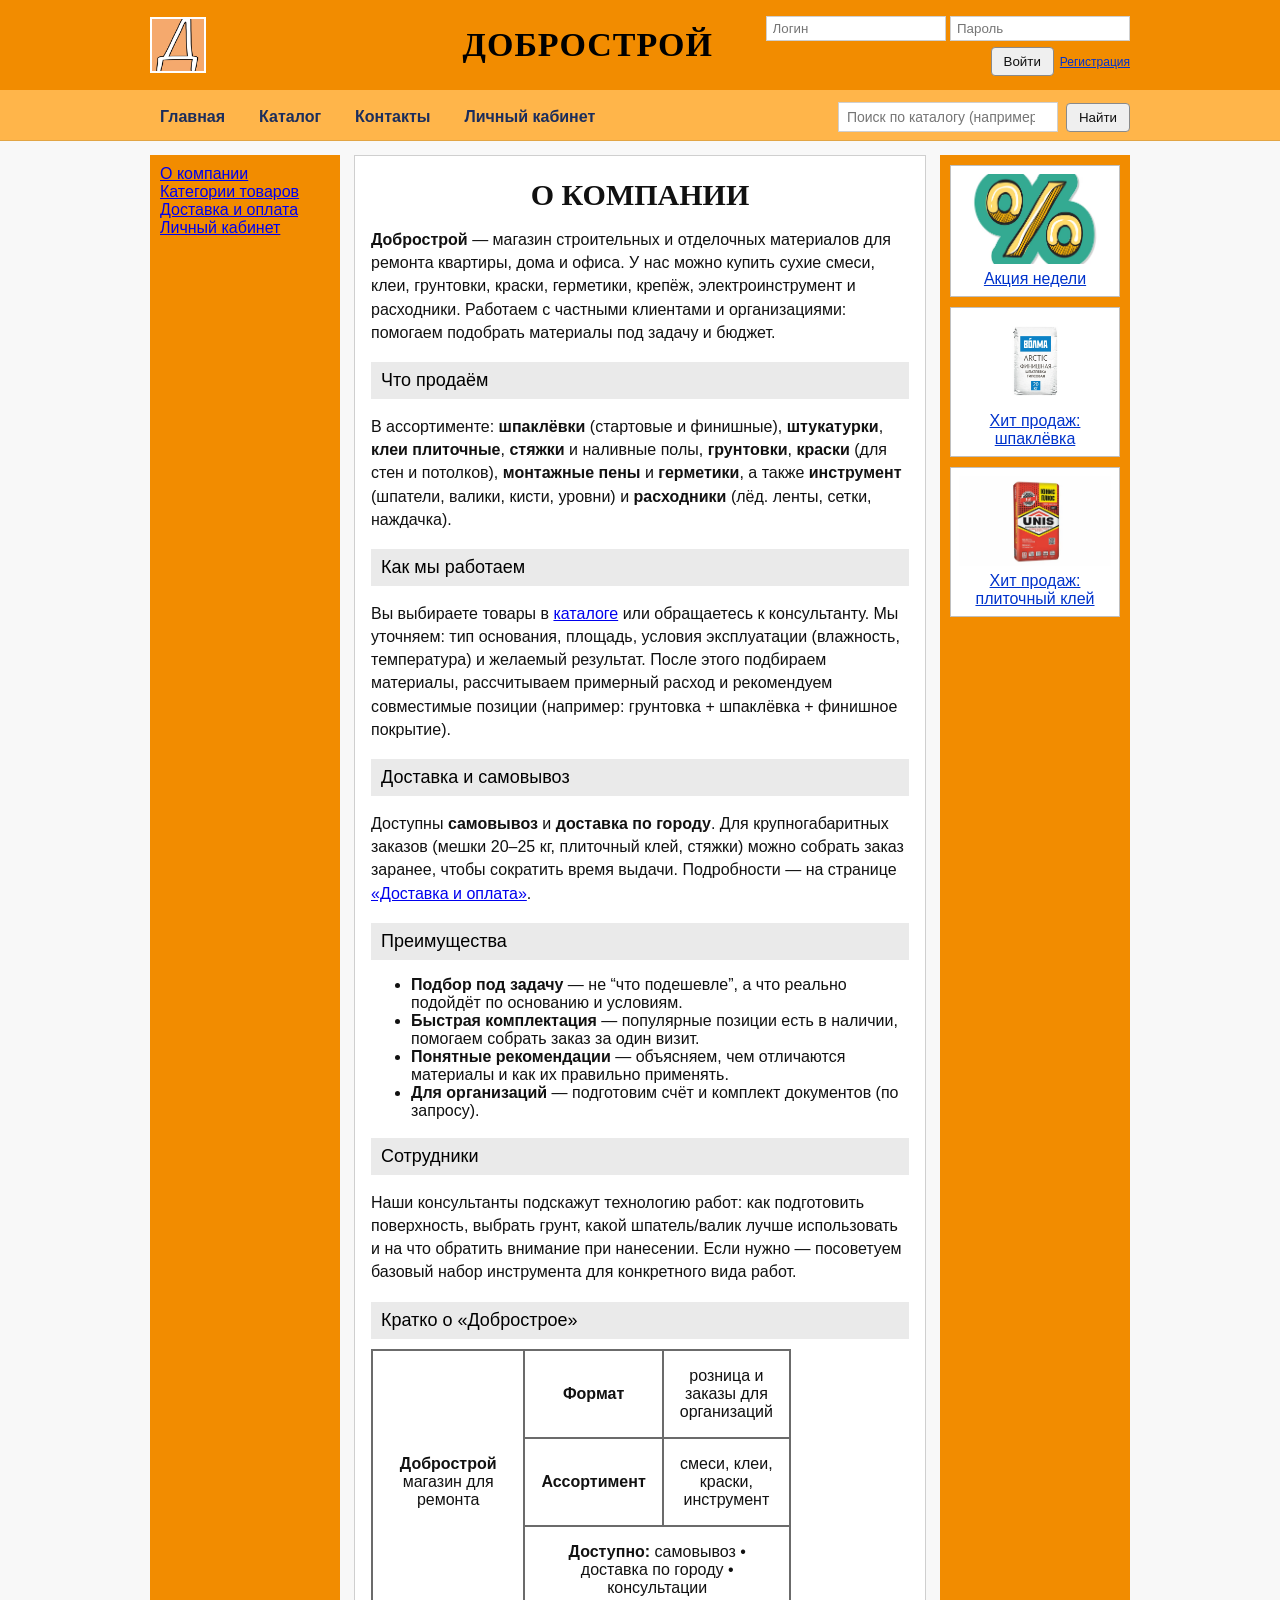
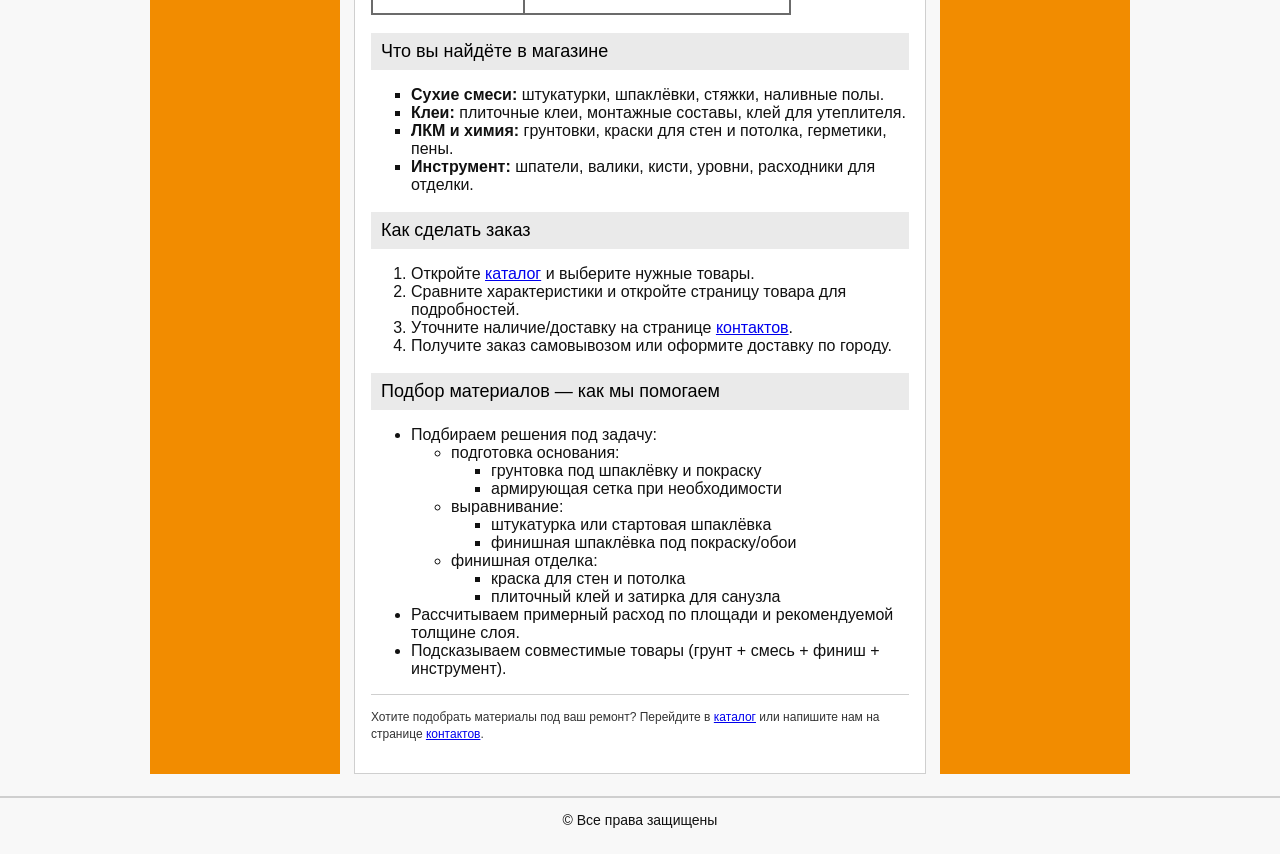
<file: index.html>
<!doctype html>
<html lang="ru">
<head>
  <meta charset="UTF-8" />
  <meta name="viewport" content="width=device-width, initial-scale=1.0" />
  <title>Добрострой — Главная</title>
  <link rel="stylesheet" href="css/style.css" />
</head>
<body>

<header class="header">
  <div class="container header__row">
    <div class="brand">
      <img src="img/logo.jpg" alt="Логотип Добрострой">
    </div>

    <div class="title">ДОБРОСТРОЙ</div>

    <div class="authbox">
      <form action="auth.html" method="get">
        <input type="text" name="login" placeholder="Логин">
        <input type="password" name="pass" placeholder="Пароль">
        <div class="row">
          <button class="btn" type="submit">Войти</button>
          <a href="auth.html">Регистрация</a>
        </div>
      </form>
    </div>
  </div>
</header>

<div class="topbar">
  <div class="container topbar__row">
    <nav class="nav">
      <a href="index.html">Главная</a>
      <a href="catalog.html">Каталог</a>
      <a href="contacts.html">Контакты</a>
      <a href="auth.html">Личный кабинет</a>
    </nav>

    <form class="search" action="catalog.html" method="get">
      <input type="search" name="q" placeholder="Поиск по каталогу (например: краска)">
      <button class="btn" type="submit">Найти</button>
    </form>
  </div>
</div>

<section class="main">
  <div class="container grid">
    <aside class="side">
      <a href="index.html#about">О компании</a>
      <a href="catalog.html">Категории товаров</a>
      <a href="contacts.html#delivery">Доставка и оплата</a>
      <a href="auth.html">Личный кабинет</a>
    </aside>

    <main class="content" id="about">
  <h1>О КОМПАНИИ</h1>

  <p>
    <b>Добрострой</b> — магазин строительных и отделочных материалов для ремонта квартиры, дома и офиса.
    У нас можно купить сухие смеси, клеи, грунтовки, краски, герметики, крепёж, электроинструмент и расходники.
    Работаем с частными клиентами и организациями: помогаем подобрать материалы под задачу и бюджет.
  </p>

  <h2>Что продаём</h2>
  <p>
    В ассортименте:
    <b>шпаклёвки</b> (стартовые и финишные), <b>штукатурки</b>, <b>клеи плиточные</b>, <b>стяжки</b> и наливные полы,
    <b>грунтовки</b>, <b>краски</b> (для стен и потолков), <b>монтажные пены</b> и <b>герметики</b>,
    а также <b>инструмент</b> (шпатели, валики, кисти, уровни) и <b>расходники</b> (лёд. ленты, сетки, наждачка).
  </p>

  <h2>Как мы работаем</h2>
  <p>
    Вы выбираете товары в <a href="catalog.html">каталоге</a> или обращаетесь к консультанту.
    Мы уточняем: тип основания, площадь, условия эксплуатации (влажность, температура) и желаемый результат.
    После этого подбираем материалы, рассчитываем примерный расход и рекомендуем совместимые позиции
    (например: грунтовка + шпаклёвка + финишное покрытие).
  </p>

  <h2>Доставка и самовывоз</h2>
  <p>
    Доступны <b>самовывоз</b> и <b>доставка по городу</b>. Для крупногабаритных заказов (мешки 20–25 кг, плиточный клей,
    стяжки) можно собрать заказ заранее, чтобы сократить время выдачи.
    Подробности — на странице <a href="contacts.html#delivery">«Доставка и оплата»</a>.
  </p>

  <h2>Преимущества</h2>
  <ul>
    <li><b>Подбор под задачу</b> — не “что подешевле”, а что реально подойдёт по основанию и условиям.</li>
    <li><b>Быстрая комплектация</b> — популярные позиции есть в наличии, помогаем собрать заказ за один визит.</li>
    <li><b>Понятные рекомендации</b> — объясняем, чем отличаются материалы и как их правильно применять.</li>
    <li><b>Для организаций</b> — подготовим счёт и комплект документов (по запросу).</li>
  </ul>

  <h2>Сотрудники</h2>
  <p>
    Наши консультанты подскажут технологию работ: как подготовить поверхность, выбрать грунт,
    какой шпатель/валик лучше использовать и на что обратить внимание при нанесении.
    Если нужно — посоветуем базовый набор инструмента для конкретного вида работ.
  </p>

  <h2>Кратко о «Добрострое»</h2>

<table class="demo-table" aria-label="Информация о компании Добрострой">
  <tr>
    <td class="big" rowspan="3"><b>Добрострой</b><br>магазин для ремонта</td>
    <td><b>Формат</b></td>
    <td>розница и заказы для организаций</td>
  </tr>
  <tr>
    <td><b>Ассортимент</b></td>
    <td>смеси, клеи, краски, инструмент</td>
  </tr>
  <tr>
    <td colspan="2"><b>Доступно:</b> самовывоз • доставка по городу • консультации</td>
  </tr>
</table>

<h2>Что вы найдёте в магазине</h2>
<ul type="square">
  <li><b>Сухие смеси:</b> штукатурки, шпаклёвки, стяжки, наливные полы.</li>
  <li><b>Клеи:</b> плиточные клеи, монтажные составы, клей для утеплителя.</li>
  <li><b>ЛКМ и химия:</b> грунтовки, краски для стен и потолка, герметики, пены.</li>
  <li><b>Инструмент:</b> шпатели, валики, кисти, уровни, расходники для отделки.</li>
</ul>

<h2>Как сделать заказ</h2>
<ol type="1">
  <li>Откройте <a href="catalog.html">каталог</a> и выберите нужные товары.</li>
  <li>Сравните характеристики и откройте страницу товара для подробностей.</li>
  <li>Уточните наличие/доставку на странице <a href="contacts.html">контактов</a>.</li>
  <li>Получите заказ самовывозом или оформите доставку по городу.</li>
</ol>

<h2>Подбор материалов — как мы помогаем</h2>
<ul>
  <li>Подбираем решения под задачу:
    <ul>
      <li>подготовка основания:
        <ul>
          <li>грунтовка под шпаклёвку и покраску</li>
          <li>армирующая сетка при необходимости</li>
        </ul>
      </li>
      <li>выравнивание:
        <ul>
          <li>штукатурка или стартовая шпаклёвка</li>
          <li>финишная шпаклёвка под покраску/обои</li>
        </ul>
      </li>
      <li>финишная отделка:
        <ul>
          <li>краска для стен и потолка</li>
          <li>плиточный клей и затирка для санузла</li>
        </ul>
      </li>
    </ul>
  </li>
  <li>Рассчитываем примерный расход по площади и рекомендуемой толщине слоя.</li>
  <li>Подсказываем совместимые товары (грунт + смесь + финиш + инструмент).</li>
</ul>

  <hr class="hr">

  <p class="note">
    Хотите подобрать материалы под ваш ремонт? Перейдите в <a href="catalog.html">каталог</a>
    или напишите нам на странице <a href="contacts.html">контактов</a>.
  </p>
</main>

    <aside class="right">
      <div class="banner">
        <img src="img/Perc.avif" alt="Акция недели">
        <a href="catalog.html">Акция недели</a>
      </div>
      <div class="banner">
        <img src="img/Shpack.webp" alt="Хит продаж: шпаклёвка">
        <a href="product1.html">Хит продаж: шпаклёвка</a>
      </div>
      <div class="banner">
        <img src="img/clay.webp" alt="Хит продаж: плиточный клей">
        <a href="product2.html">Хит продаж: плиточный клей</a>
      </div>
    </aside>
  </div>
</section>

<footer class="footer">
  <div class="container">© Все права защищены</div>
</footer>

</body>
</html>
</file>
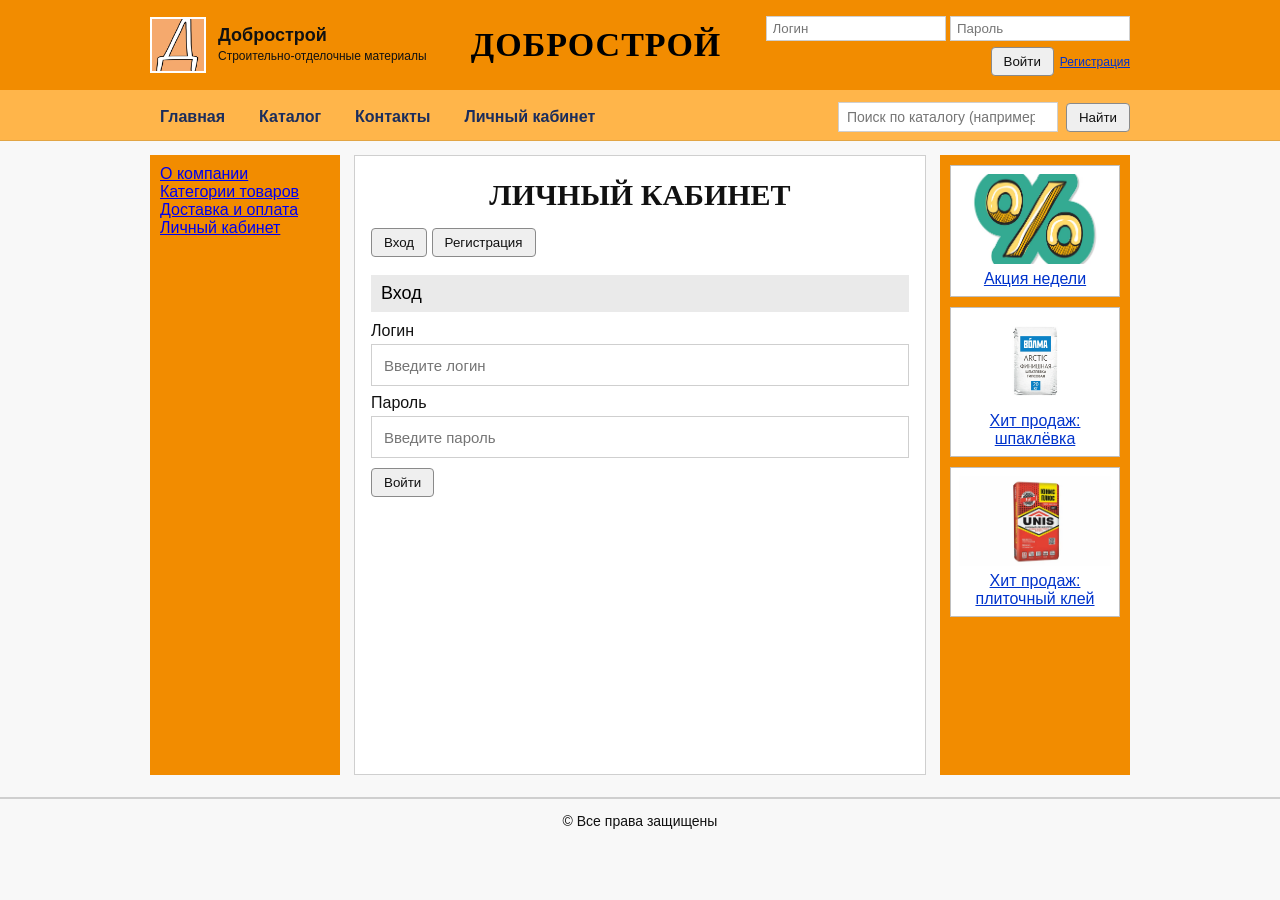
<file: auth.html>
<!doctype html>
<html lang="ru">
<head>
  <meta charset="UTF-8" />
  <meta name="viewport" content="width=device-width, initial-scale=1.0" />
  <title>Добрострой — Личный кабинет</title>
  <link rel="stylesheet" href="css/style.css" />
</head>
<body>

<header class="header">
  <div class="container header__row">
    <div class="brand">
      <img src="img/logo.jpg" alt="Логотип Добрострой">
      <div class="brand__text">
        <b>Добрострой</b>
        <span>Строительно-отделочные материалы</span>
      </div>
    </div>
    <div class="title">ДОБРОСТРОЙ</div>
    <div class="authbox">
      <form action="auth.html" method="get">
        <input type="text" name="login" placeholder="Логин">
        <input type="password" name="pass" placeholder="Пароль">
        <div class="row">
          <button class="btn" type="submit">Войти</button>
          <a href="auth.html">Регистрация</a>
        </div>
      </form>
    </div>
  </div>
</header>

<div class="topbar">
  <div class="container topbar__row">
    <nav class="nav">
      <a href="index.html">Главная</a>
      <a href="catalog.html">Каталог</a>
      <a href="contacts.html">Контакты</a>
      <a href="auth.html">Личный кабинет</a>
    </nav>

    <form class="search" action="catalog.html" method="get">
      <input type="search" name="q" placeholder="Поиск по каталогу (например: краска)">
      <button class="btn" type="submit">Найти</button>
    </form>
  </div>
</div>

<section class="main">
  <div class="container grid">
    <aside class="side">
      <a href="index.html#about">О компании</a>
      <a href="catalog.html">Категории товаров</a>
      <a href="contacts.html#delivery">Доставка и оплата</a>
      <a href="auth.html">Личный кабинет</a>
    </aside>

    <main class="content">
      <h1>ЛИЧНЫЙ КАБИНЕТ</h1>

      <p>
        <button class="btn" type="button" onclick="showTab('login')">Вход</button>
        <button class="btn" type="button" onclick="showTab('reg')">Регистрация</button>
      </p>

      <div id="tab-login">
        <h2>Вход</h2>
        <form class="form" onsubmit="return demo(event, 'ok1')">
          <label>Логин</label>
          <input required type="text" placeholder="Введите логин">

          <label>Пароль</label>
          <input required type="password" placeholder="Введите пароль">

          <div style="margin-top:10px">
            <button class="btn" type="submit">Войти</button>
          </div>
          <p id="ok1" style="display:none; margin-top:10px;"><b>Вход выполнен (демо).</b></p>
        </form>
      </div>

      <div id="tab-reg" style="display:none">
        <h2>Регистрация</h2>
        <form class="form" onsubmit="return demo(event, 'ok2')">
          <div class="two">
            <div>
              <label>Имя</label>
              <input required type="text" placeholder="Иван">
            </div>
            <div>
              <label>Email</label>
              <input required type="email" placeholder="name@example.com">
            </div>
          </div>

          <label>Логин</label>
          <input required type="text" placeholder="Придумайте логин">

          <label>Пароль</label>
          <input required type="password" placeholder="Придумайте пароль">

          <label>Согласие</label>
          <label style="display:flex; gap:8px; align-items:center; margin-top:6px;">
            <input type="checkbox" required>
            <span>Согласен(на) с правилами</span>
          </label>

          <div style="margin-top:10px">
            <button class="btn" type="submit">Зарегистрироваться</button>
          </div>
          <p id="ok2" style="display:none; margin-top:10px;"><b>Регистрация завершена (демо).</b></p>
        </form>
      </div>
    </main>

    <aside class="right">
      <div class="banner">
        <img src="img/Perc.avif" alt="Акция недели">
        <a href="catalog.html">Акция недели</a>
      </div>
      <div class="banner">
        <img src="img/Shpack.webp" alt="Хит продаж: шпаклёвка">
        <a href="product1.html">Хит продаж: шпаклёвка</a>
      </div>
      <div class="banner">
        <img src="img/clay.webp" alt="Хит продаж: плиточный клей">
        <a href="product2.html">Хит продаж: плиточный клей</a>
      </div>
    </aside>
  </div>
</section>

<footer class="footer">
  <div class="container">© Все права защищены</div>
</footer>

<script>
  function showTab(which){
    document.getElementById('tab-login').style.display = (which==='login') ? 'block' : 'none';
    document.getElementById('tab-reg').style.display   = (which==='reg')   ? 'block' : 'none';
  }
  function demo(e, id){
    e.preventDefault();
    document.getElementById(id).style.display = 'block';
    return false;
  }
</script>

</body>
</html>
</file>
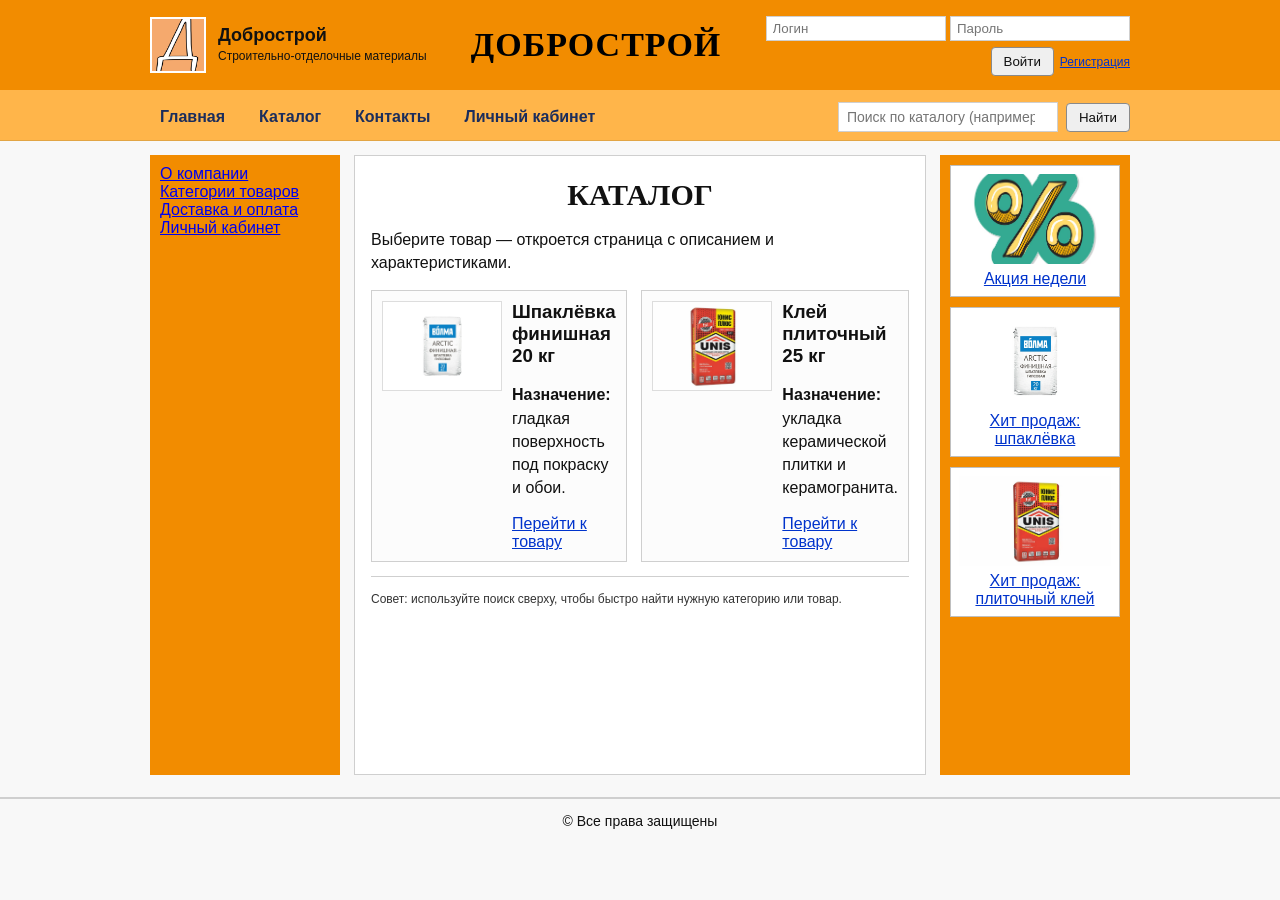
<file: catalog.html>
<!doctype html>
<html lang="ru">
<head>
  <meta charset="UTF-8" />
  <meta name="viewport" content="width=device-width, initial-scale=1.0" />
  <title>Добрострой — Каталог</title>
  <link rel="stylesheet" href="css/style.css" />
</head>
<body>

<header class="header">
  <div class="container header__row">
    <div class="brand">
      <img src="img/logo.jpg" alt="Логотип Добрострой">
      <div class="brand__text">
        <b>Добрострой</b>
        <span>Строительно-отделочные материалы</span>
      </div>
    </div>
    <div class="title">ДОБРОСТРОЙ</div>
    <div class="authbox">
      <form action="auth.html" method="get">
        <input type="text" name="login" placeholder="Логин">
        <input type="password" name="pass" placeholder="Пароль">
        <div class="row">
          <button class="btn" type="submit">Войти</button>
          <a href="auth.html">Регистрация</a>
        </div>
      </form>
    </div>
  </div>
</header>

<div class="topbar">
  <div class="container topbar__row">
    <nav class="nav">
      <a href="index.html">Главная</a>
      <a href="catalog.html">Каталог</a>
      <a href="contacts.html">Контакты</a>
      <a href="auth.html">Личный кабинет</a>
    </nav>

    <form class="search" action="catalog.html" method="get">
      <input type="search" name="q" placeholder="Поиск по каталогу (например: краска)">
      <button class="btn" type="submit">Найти</button>
    </form>
  </div>
</div>

<section class="main">
  <div class="container grid">
    <aside class="side">
      <a href="index.html#about">О компании</a>
      <a href="catalog.html">Категории товаров</a>
      <a href="contacts.html#delivery">Доставка и оплата</a>
      <a href="auth.html">Личный кабинет</a>
    </aside>

    <main class="content">
      <h1>КАТАЛОГ</h1>
      <p>Выберите товар — откроется страница с описанием и характеристиками.</p>

      <div class="cards">
        <div class="card">
          <img src="img/Shpack.webp" alt="Шпаклёвка финишная">
          <div>
            <h3>Шпаклёвка финишная 20 кг</h3>
            <p><b>Назначение:</b> гладкая поверхность под покраску и обои.</p>
            <a href="product1.html">Перейти к товару</a>
          </div>
        </div>

        <div class="card">
          <img src="img/clay.webp" alt="Клей плиточный">
          <div>
            <h3>Клей плиточный 25 кг</h3>
            <p><b>Назначение:</b> укладка керамической плитки и керамогранита.</p>
            <a href="product2.html">Перейти к товару</a>
          </div>
        </div>
      </div>

      <hr class="hr">
      <p class="note">Совет: используйте поиск сверху, чтобы быстро найти нужную категорию или товар.</p>
    </main>

    <aside class="right">
      <div class="banner">
        <img src="img/Perc.avif" alt="Акция недели">
        <a href="catalog.html">Акция недели</a>
      </div>
      <div class="banner">
        <img src="img/Shpack.webp" alt="Хит продаж: шпаклёвка">
        <a href="product1.html">Хит продаж: шпаклёвка</a>
      </div>
      <div class="banner">
        <img src="img/clay.webp" alt="Хит продаж: плиточный клей">
        <a href="product2.html">Хит продаж: плиточный клей</a>
      </div>
    </aside>
  </div>
</section>

<footer class="footer">
  <div class="container">© Все права защищены</div>
</footer>

</body>
</html>
</file>
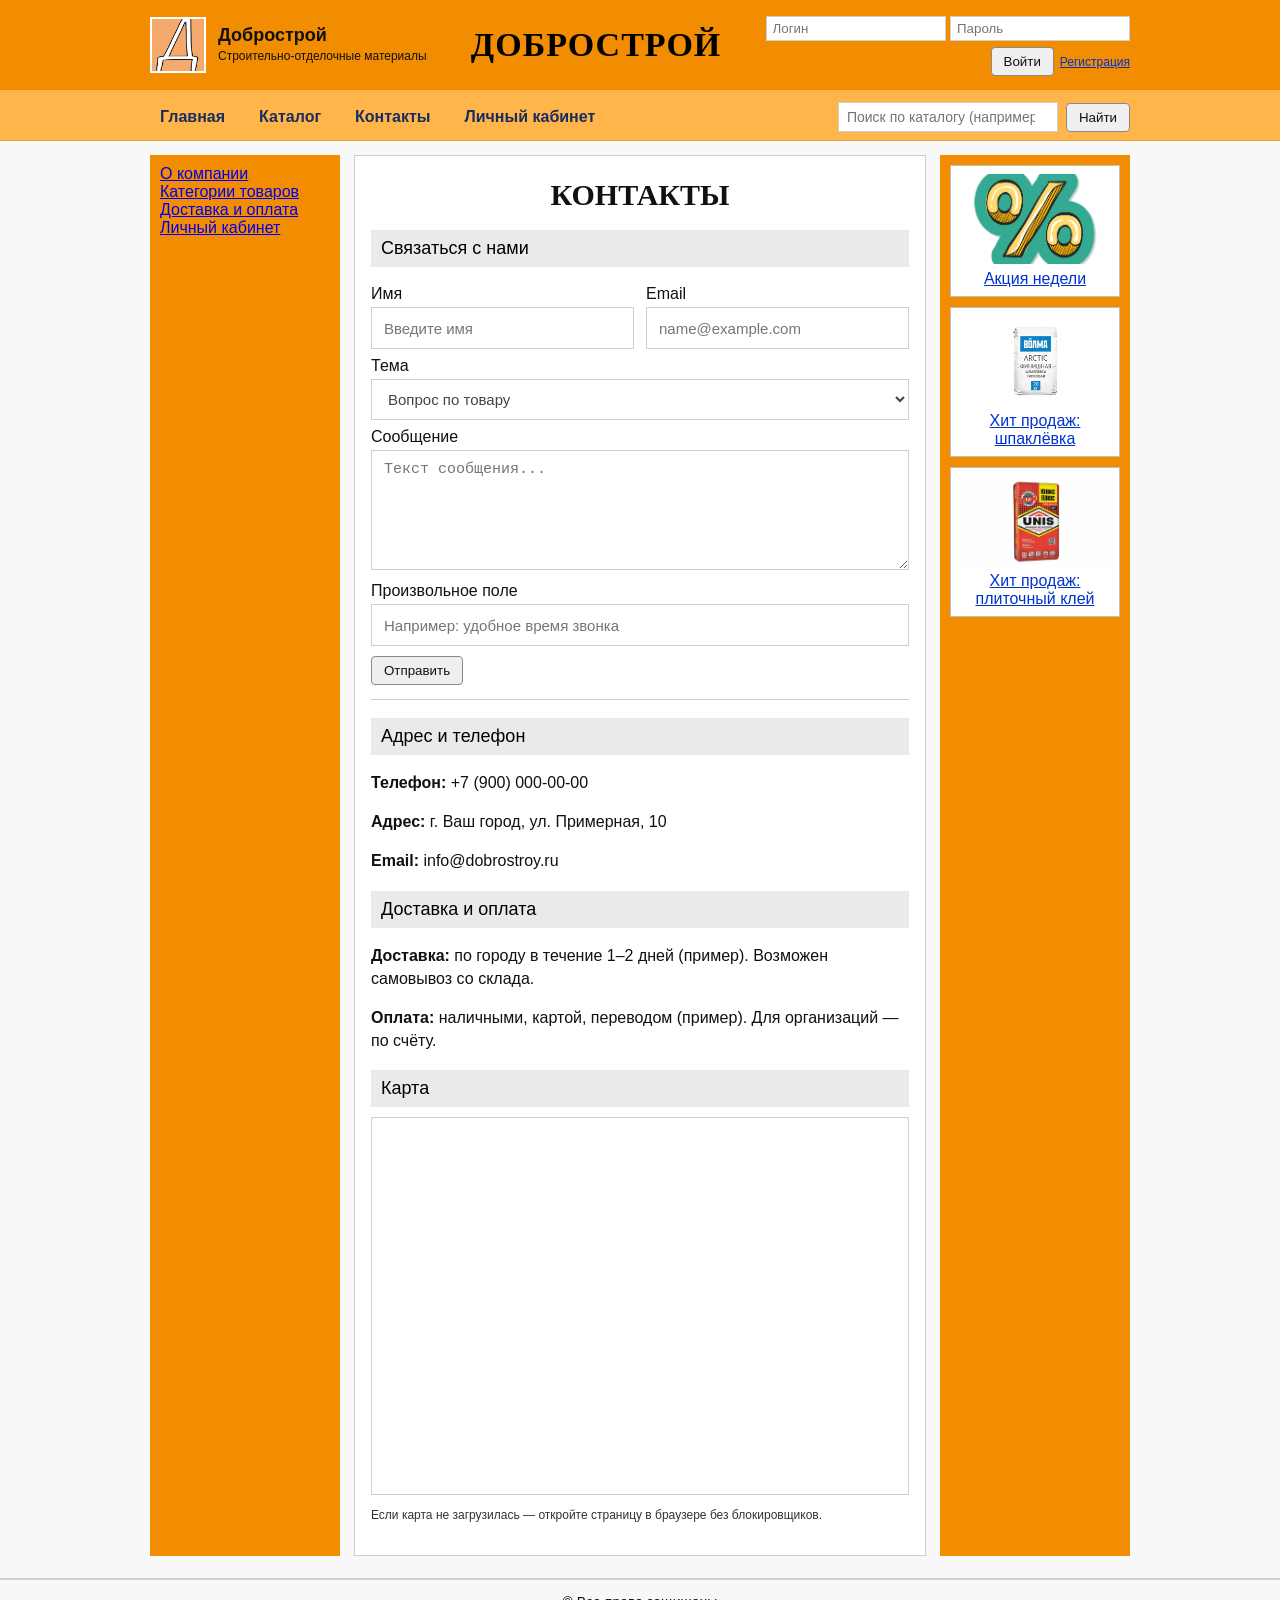
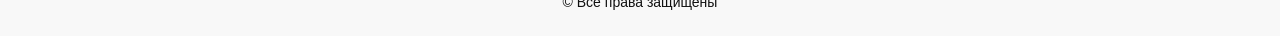
<file: contacts.html>
<!doctype html>
<html lang="ru">
<head>
  <meta charset="UTF-8" />
  <meta name="viewport" content="width=device-width, initial-scale=1.0" />
  <title>Добрострой — Контакты</title>
  <link rel="stylesheet" href="css/style.css" />
</head>
<body>

<header class="header">
  <div class="container header__row">
    <div class="brand">
      <img src="img/logo.jpg" alt="Логотип Добрострой">
      <div class="brand__text">
        <b>Добрострой</b>
        <span>Строительно-отделочные материалы</span>
      </div>
    </div>
    <div class="title">ДОБРОСТРОЙ</div>
    <div class="authbox">
      <form action="auth.html" method="get">
        <input type="text" name="login" placeholder="Логин">
        <input type="password" name="pass" placeholder="Пароль">
        <div class="row">
          <button class="btn" type="submit">Войти</button>
          <a href="auth.html">Регистрация</a>
        </div>
      </form>
    </div>
  </div>
</header>

<div class="topbar">
  <div class="container topbar__row">
    <nav class="nav">
      <a href="index.html">Главная</a>
      <a href="catalog.html">Каталог</a>
      <a href="contacts.html">Контакты</a>
      <a href="auth.html">Личный кабинет</a>
    </nav>

    <form class="search" action="catalog.html" method="get">
      <input type="search" name="q" placeholder="Поиск по каталогу (например: краска)">
      <button class="btn" type="submit">Найти</button>
    </form>
  </div>
</div>

<section class="main">
  <div class="container grid">
    <aside class="side">
      <a href="index.html#about">О компании</a>
      <a href="catalog.html">Категории товаров</a>
      <a href="contacts.html#delivery">Доставка и оплата</a>
      <a href="auth.html">Личный кабинет</a>
    </aside>

    <main class="content">
      <h1>КОНТАКТЫ</h1>

      <h2>Связаться с нами</h2>
      <form class="form" onsubmit="return sendMsg(event)">
        <div class="two">
          <div>
            <label>Имя</label>
            <input required type="text" placeholder="Введите имя">
          </div>
          <div>
            <label>Email</label>
            <input required type="email" placeholder="name@example.com">
          </div>
        </div>

        <label>Тема</label>
        <select>
          <option>Вопрос по товару</option>
          <option>Доставка</option>
          <option>Оплата</option>
          <option>Другое</option>
        </select>

        <label>Сообщение</label>
        <textarea required placeholder="Текст сообщения..."></textarea>

        <label>Произвольное поле</label>
        <input type="text" placeholder="Например: удобное время звонка">

        <div style="margin-top:10px">
          <button class="btn" type="submit">Отправить</button>
        </div>
        <p id="ok" style="display:none; margin-top:10px;"><b>Сообщение отправлено (демо).</b></p>
      </form>

      <hr class="hr">

      <h2>Адрес и телефон</h2>
      <p><b>Телефон:</b> +7 (900) 000-00-00</p>
      <p><b>Адрес:</b> г. Ваш город, ул. Примерная, 10</p>
      <p><b>Email:</b> info@dobrostroy.ru</p>

      <h2 id="delivery">Доставка и оплата</h2>
      <p><b>Доставка:</b> по городу в течение 1–2 дней (пример). Возможен самовывоз со склада.</p>
      <p><b>Оплата:</b> наличными, картой, переводом (пример). Для организаций — по счёту.</p>
      <h2>Карта</h2>

<div class="map">
  <iframe
    src="https://yandex.ru/map-widget/v1/?ll=37.617635%2C55.755814&z=16&pt=37.617635,55.755814,pm2rdm"
    width="100%"
    height="360"
    frameborder="0"
    allowfullscreen="true"
    style="border:0;"
    title="Добрострой на карте"
  ></iframe>
</div>

<p class="note">Если карта не загрузилась — откройте страницу в браузере без блокировщиков.</p>


    </main>

    <aside class="right">
      <div class="banner">
        <img src="img/Perc.avif" alt="Акция недели">
        <a href="catalog.html">Акция недели</a>
      </div>
      <div class="banner">
        <img src="img/Shpack.webp" alt="Хит продаж: шпаклёвка">
        <a href="product1.html">Хит продаж: шпаклёвка</a>
      </div>
      <div class="banner">
        <img src="img/clay.webp" alt="Хит продаж: плиточный клей">
        <a href="product2.html">Хит продаж: плиточный клей</a>
      </div>
    </aside>
  </div>
  

</section>

<footer class="footer">
  <div class="container">© Все права защищены</div>
</footer>

<script>
  function sendMsg(e){
    e.preventDefault();
    document.getElementById('ok').style.display = 'block';
    return false;
  }
</script>

</body>
</html>
</file>
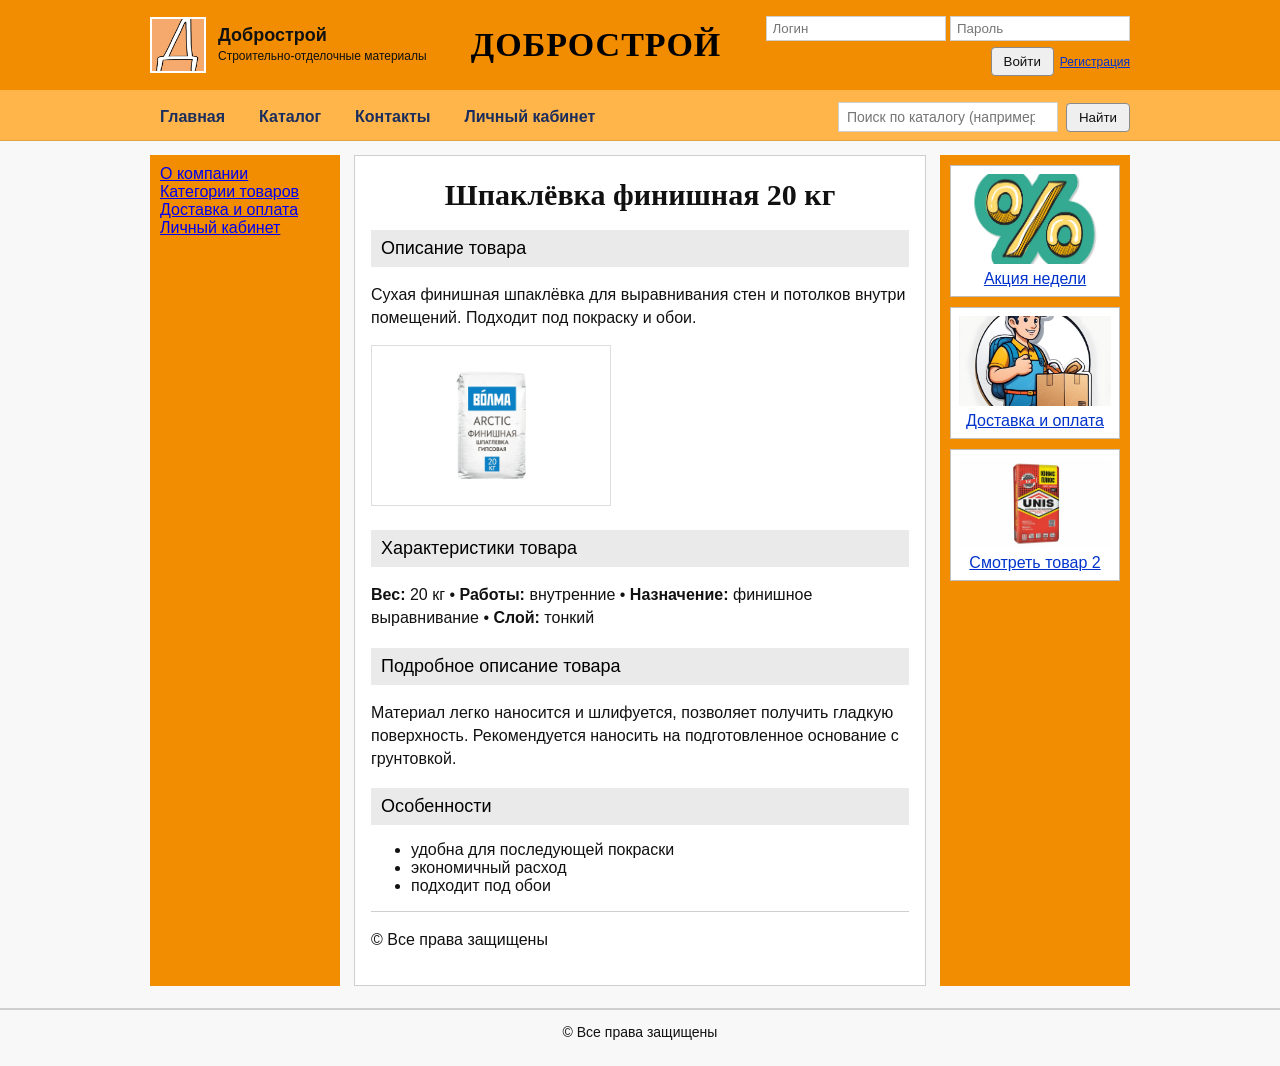
<file: product1.html>
<!doctype html>
<html lang="ru">
<head>
  <meta charset="UTF-8" />
  <meta name="viewport" content="width=device-width, initial-scale=1.0" />
  <title>Добрострой — Шпаклёвка финишная</title>
  <link rel="stylesheet" href="css/style.css" />
</head>
<body>

<header class="header">
  <div class="container header__row">
    <div class="brand">
      <img src="img/logo.jpg" alt="Логотип Добрострой">
      <div class="brand__text">
        <b>Добрострой</b>
        <span>Строительно-отделочные материалы</span>
      </div>
    </div>
    <div class="title">ДОБРОСТРОЙ</div>
    <div class="authbox">
      <form action="auth.html" method="get">
        <input type="text" name="login" placeholder="Логин">
        <input type="password" name="pass" placeholder="Пароль">
        <div class="row">
          <button class="btn" type="submit">Войти</button>
          <a href="auth.html">Регистрация</a>
        </div>
      </form>
    </div>
  </div>
</header>

<div class="topbar">
  <div class="container topbar__row">
    <nav class="nav">
      <a href="index.html">Главная</a>
      <a href="catalog.html">Каталог</a>
      <a href="contacts.html">Контакты</a>
      <a href="auth.html">Личный кабинет</a>
    </nav>

    <form class="search" action="catalog.html" method="get">
      <input type="search" name="q" placeholder="Поиск по каталогу (например: краска)">
      <button class="btn" type="submit">Найти</button>
    </form>
  </div>
</div>

<section class="main">
  <div class="container grid">
    <aside class="side">
      <a href="index.html#about">О компании</a>
      <a href="catalog.html">Категории товаров</a>
      <a href="contacts.html#delivery">Доставка и оплата</a>
      <a href="auth.html">Личный кабинет</a>
    </aside>

    <main class="content">
      <h1>Шпаклёвка финишная 20 кг</h1>

      <h2>Описание товара</h2>
      <p>Сухая финишная шпаклёвка для выравнивания стен и потолков внутри помещений. Подходит под покраску и обои.</p>

      <p>
        <a href="img/Shpack.webp" target="_blank" title="Открыть изображение в полном размере">
          <img src="img/Shpack.webp" alt="Шпаклёвка финишная" style="width:240px;border:1px solid #ddd">
        </a>
      </p>

      <h2>Характеристики товара</h2>
      <p><b>Вес:</b> 20 кг • <b>Работы:</b> внутренние • <b>Назначение:</b> финишное выравнивание • <b>Слой:</b> тонкий</p>

      <h2>Подробное описание товара</h2>
      <p>Материал легко наносится и шлифуется, позволяет получить гладкую поверхность. Рекомендуется наносить на подготовленное основание с грунтовкой.</p>

      <h2>Особенности</h2>
      <ul>
        <li>удобна для последующей покраски</li>
        <li>экономичный расход</li>
        <li>подходит под обои</li>
      </ul>

      <hr class="hr">
      <p>© Все права защищены</p>
    </main>

    <aside class="right">
      <div class="banner">
        <img src="img/Perc.avif" alt="Акция недели">
        <a href="catalog.html">Акция недели</a>
      </div>
      <div class="banner">
        <img src="img/Deliver.avif" alt="Доставка">
        <a href="contacts.html#delivery">Доставка и оплата</a>
      </div>
      <div class="banner">
        <img src="img/clay.webp" alt="Смотреть товар 2">
        <a href="product2.html">Смотреть товар 2</a>
      </div>
    </aside>
  </div>
</section>

<footer class="footer">
  <div class="container">© Все права защищены</div>
</footer>

</body>
</html>
</file>
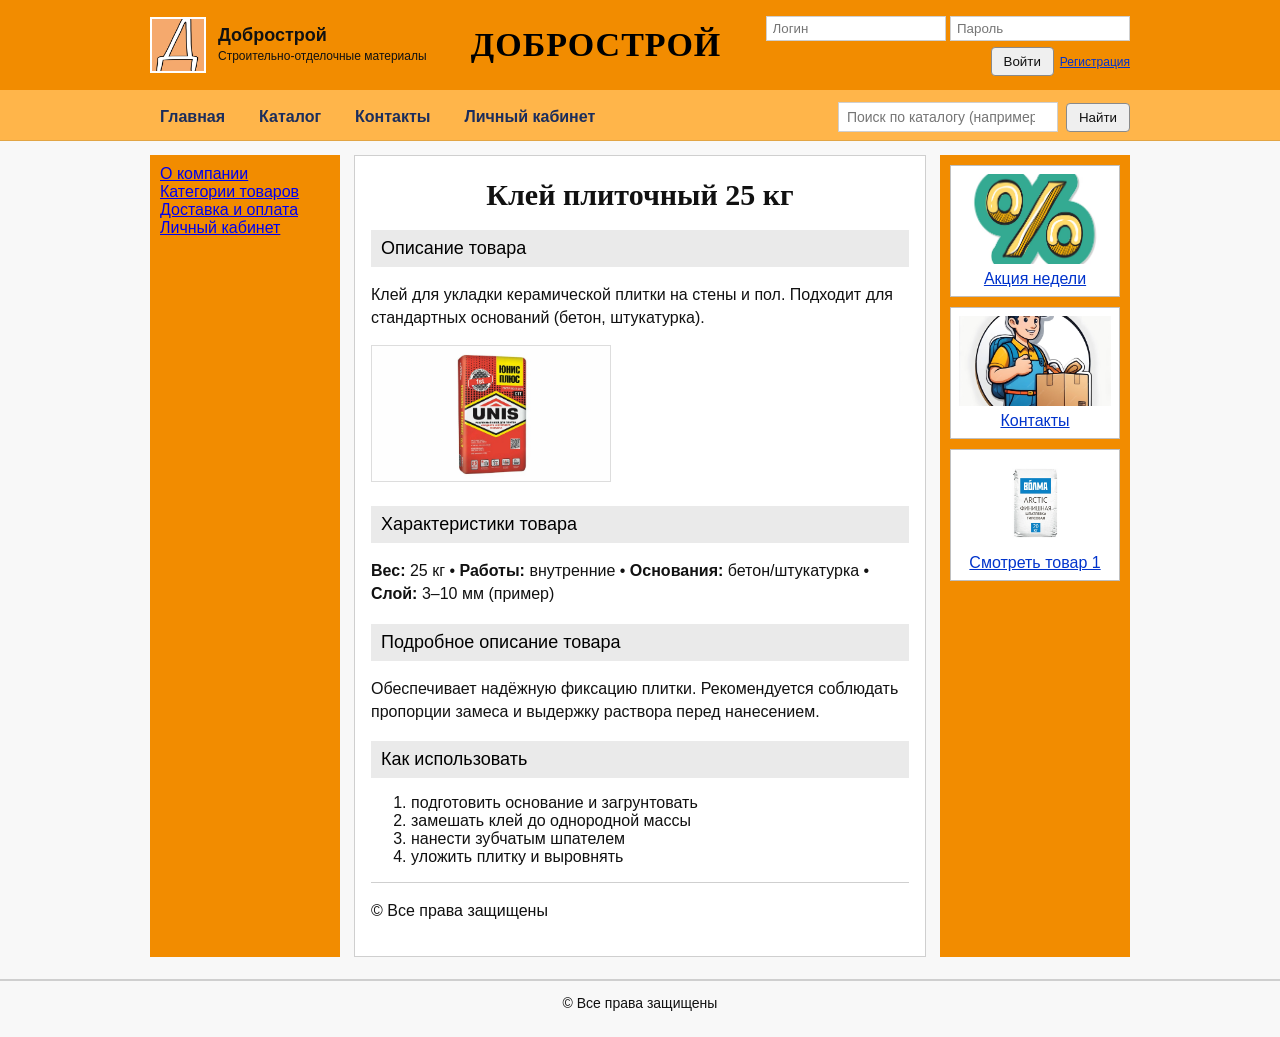
<file: product2.html>
<!doctype html>
<html lang="ru">
<head>
  <meta charset="UTF-8" />
  <meta name="viewport" content="width=device-width, initial-scale=1.0" />
  <title>Добрострой — Клей плиточный</title>
  <link rel="stylesheet" href="css/style.css" />
</head>
<body>

<header class="header">
  <div class="container header__row">
    <div class="brand">
      <img src="img/logo.jpg" alt="Логотип Добрострой">
      <div class="brand__text">
        <b>Добрострой</b>
        <span>Строительно-отделочные материалы</span>
      </div>
    </div>
    <div class="title">ДОБРОСТРОЙ</div>
    <div class="authbox">
      <form action="auth.html" method="get">
        <input type="text" name="login" placeholder="Логин">
        <input type="password" name="pass" placeholder="Пароль">
        <div class="row">
          <button class="btn" type="submit">Войти</button>
          <a href="auth.html">Регистрация</a>
        </div>
      </form>
    </div>
  </div>
</header>

<div class="topbar">
  <div class="container topbar__row">
    <nav class="nav">
      <a href="index.html">Главная</a>
      <a href="catalog.html">Каталог</a>
      <a href="contacts.html">Контакты</a>
      <a href="auth.html">Личный кабинет</a>
    </nav>

    <form class="search" action="catalog.html" method="get">
      <input type="search" name="q" placeholder="Поиск по каталогу (например: краска)">
      <button class="btn" type="submit">Найти</button>
    </form>
  </div>
</div>

<section class="main">
  <div class="container grid">
    <aside class="side">
      <a href="index.html#about">О компании</a>
      <a href="catalog.html">Категории товаров</a>
      <a href="contacts.html#delivery">Доставка и оплата</a>
      <a href="auth.html">Личный кабинет</a>
    </aside>

    <main class="content">
      <h1>Клей плиточный 25 кг</h1>

      <h2>Описание товара</h2>
      <p>Клей для укладки керамической плитки на стены и пол. Подходит для стандартных оснований (бетон, штукатурка).</p>

      <p>
        <a href="img/clay.webp" target="_blank" title="Открыть изображение в полном размере">
          <img src="img/clay.webp" alt="Клей плиточный" style="width:240px;border:1px solid #ddd">
        </a>
      </p>

      <h2>Характеристики товара</h2>
      <p><b>Вес:</b> 25 кг • <b>Работы:</b> внутренние • <b>Основания:</b> бетон/штукатурка • <b>Слой:</b> 3–10 мм (пример)</p>

      <h2>Подробное описание товара</h2>
      <p>Обеспечивает надёжную фиксацию плитки. Рекомендуется соблюдать пропорции замеса и выдержку раствора перед нанесением.</p>

      <h2>Как использовать</h2>
      <ol type="1">
        <li>подготовить основание и загрунтовать</li>
        <li>замешать клей до однородной массы</li>
        <li>нанести зубчатым шпателем</li>
        <li>уложить плитку и выровнять</li>
      </ol>

      <hr class="hr">
      <p>© Все права защищены</p>
    </main>

    <aside class="right">
      <div class="banner">
        <img src="img/Perc.avif" alt="Акция недели">
        <a href="catalog.html">Акция недели</a>
      </div>
      <div class="banner">
        <img src="img/Deliver.avif" alt="Контакты">
        <a href="contacts.html">Контакты</a>
      </div>
      <div class="banner">
        <img src="img/Shpack.webp" alt="Смотреть товар 1">
        <a href="product1.html">Смотреть товар 1</a>
      </div>
    </aside>
  </div>
</section>

<footer class="footer">
  <div class="container">© Все права защищены</div>
</footer>

</body>
</html>
</file>
<file: css/style.css>
:root{
  --orange:#f28c00;
  --orange2:#ffb54a;
  --bg:#f8f8f8;
  --border:#cfcfcf;
  --text:#111;
  --muted:#707070;
  --desc:#484343;
  --section:#eaeaea;
}
*{box-sizing:border-box}
body{margin:0;font-family:Arial,Helvetica,sans-serif;background:var(--bg);color:var(--text)}
a{transition:.2s}
.container{width:980px;margin:0 auto}
.header{background:var(--orange);padding:14px 0;border-bottom:4px solid var(--orange2)}
.header__row{display:flex;align-items:center;justify-content:space-between;gap:16px}
.brand{display:flex;align-items:center;gap:12px;min-width:260px}
.brand img{width:56px;height:56px;object-fit:cover;border:2px solid rgba(255,255,255,.6);background:#fff}
.brand__text{line-height:1.1}.brand__text b{display:block;font-size:18px}.brand__text span{font-size:12px}
.title{text-align:center;flex:1;font-family:"Times New Roman",serif;font-weight:800;letter-spacing:1px;font-size:34px;color:#000;text-transform:uppercase}
.authbox{min-width:240px;text-align:right}
.authbox input{width:180px;padding:4px 6px;margin:2px 0;border:1px solid var(--border)}
.authbox .row{display:flex;justify-content:flex-end;gap:6px;align-items:center;margin-top:4px}
.btn,.btn-link{display:inline-block;border:1px solid #8a8a8a;padding:6px 12px;background:#efefef;cursor:pointer;color:#111;text-decoration:none;border-radius:4px}
.btn:hover,.btn-link:hover{filter:brightness(.95)}
.authbox a{font-size:12px;color:#0033cc;text-decoration:underline}
.topbar{background:var(--orange2);border-bottom:1px solid #e2a544}
.topbar__row{display:flex;align-items:center;justify-content:space-between;gap:14px;padding:8px 0}
.nav{display:flex;gap:14px;align-items:center}
.nav a,.menu-list a{color:#1b2d5c;font-size:16px;font-weight:700;text-decoration:none}
.nav a{padding:6px 10px;border-radius:4px}
.nav a:hover,.nav a.is-active{background:#fff;color:#000}
.search{display:flex;align-items:center;gap:8px}
.search input{width:220px;padding:6px 8px;border:1px solid var(--border);font-size:14px;color:#333}
.main{padding:14px 0 22px}
.grid{display:grid;grid-template-columns:190px 1fr 190px;gap:14px}
.side,.right{background:var(--orange);padding:10px;min-height:620px}
.menu-list{list-style:none;padding:0;margin:0}
.menu-list li{margin:10px 0}
.side a{display:block}
.side a:hover,.banner a:hover{color:#000}
.banner{border:1px solid rgba(0,0,0,.25);background:#fff;padding:8px;margin-bottom:10px;text-align:center}
.banner img{width:100%;height:90px;object-fit:cover;display:block}
.banner a{display:block;margin-top:6px;color:#0033cc;text-decoration:underline}
.content{background:#fff;border:1px solid var(--border);padding:16px 16px 18px;min-height:620px}
.content h1{margin:6px 0 12px;text-align:center;font-family:"Times New Roman",serif;font-size:30px}
.content h2{margin:18px 0 10px;color:#000;font-size:18px;font-weight:400;background:var(--section);padding:8px 10px}
.content p{line-height:1.45}.hr{border:0;border-top:1px solid var(--border);margin:14px 0}
.demo-table{border-collapse:collapse;margin:10px 0 16px;width:420px}.demo-table td,.demo-table th{border:2px solid #6b6b6b;padding:16px;text-align:center}.demo-table .big{width:180px}.note{font-size:12px;color:#333}
.cards{display:grid;grid-template-columns:repeat(2,1fr);gap:14px}.card{border:1px solid var(--border);padding:10px;display:flex;gap:10px;background:#fcfcfc}.card img{width:120px;height:90px;object-fit:cover;border:1px solid #ddd}.card h3{margin:0 0 6px}.card a{color:#0033cc;text-decoration:underline}
.form label{display:block;margin:8px 0 4px}.form input,.form textarea,.form select{width:100%;padding:10px 12px;border:1px solid var(--border);font-size:15px;color:#484343;background:#fff}.form input{height:42px}.form textarea{min-height:120px;resize:vertical}.two{display:grid;grid-template-columns:1fr 1fr;gap:12px}
.option-row{display:flex;flex-wrap:wrap;gap:14px;padding:8px 0 2px}.option-row label,.checkbox-line{display:flex;gap:8px;align-items:center}
.option-row input,.checkbox-line input{width:auto;height:auto}
.switch-row{display:flex;align-items:center;gap:12px;margin:8px 0 12px}.switch{position:relative;display:inline-block;width:52px;height:28px}.switch input{opacity:0;width:0;height:0}.slider{position:absolute;cursor:pointer;inset:0;background:#ccc;border-radius:28px;transition:.2s}.slider:before{content:"";position:absolute;height:22px;width:22px;left:3px;top:3px;background:white;border-radius:50%;transition:.2s}.switch input:checked + .slider{background:#5b8c38}.switch input:checked + .slider:before{transform:translateX(24px)}
.alert{padding:10px 12px;border-radius:4px;margin:12px 0}.alert ul{margin:8px 0 0 18px}.alert-error{background:#ffe8e8;border:1px solid #e1a3a3}.alert-success{background:#e8f8e8;border:1px solid #9dcc9d}
.product-short{color:var(--muted);font-size:14px;font-style:italic;line-height:16px}.product-full{color:var(--desc);font-size:16px;font-weight:400;line-height:24px;text-align:left}.feature-list{list-style-image:url("data:image/svg+xml,%3Csvg xmlns='http://www.w3.org/2000/svg' width='12' height='12'%3E%3Ccircle cx='6' cy='6' r='4' fill='%23f28c00'/%3E%3C/svg%3E");padding-left:28px;color:#39455a}.feature-list li{margin:8px 0}.product-image{width:240px;border:3px solid #f28c00;border-radius:6px}
.reviews{display:grid;gap:12px}.review-card{border:1px solid var(--border);padding:12px;border-radius:4px;background:#fcfcfc}.review-card h3{margin:0 0 8px;font-size:18px}.review-card h3 span{font-size:12px;color:#666;font-weight:400;margin-left:8px}
.footer{border-top:2px solid var(--border);padding:14px 0 26px;text-align:center;font-size:14px}.map{border:1px solid #cfcfcf;padding:6px;background:#fff}
@media (max-width:1020px){.container{width:94%}.grid{grid-template-columns:1fr}.side,.right{min-height:auto}.cards{grid-template-columns:1fr}.header__row,.topbar__row,.search,.nav,.option-row,.switch-row{flex-wrap:wrap}.two{grid-template-columns:1fr}}
</file>
